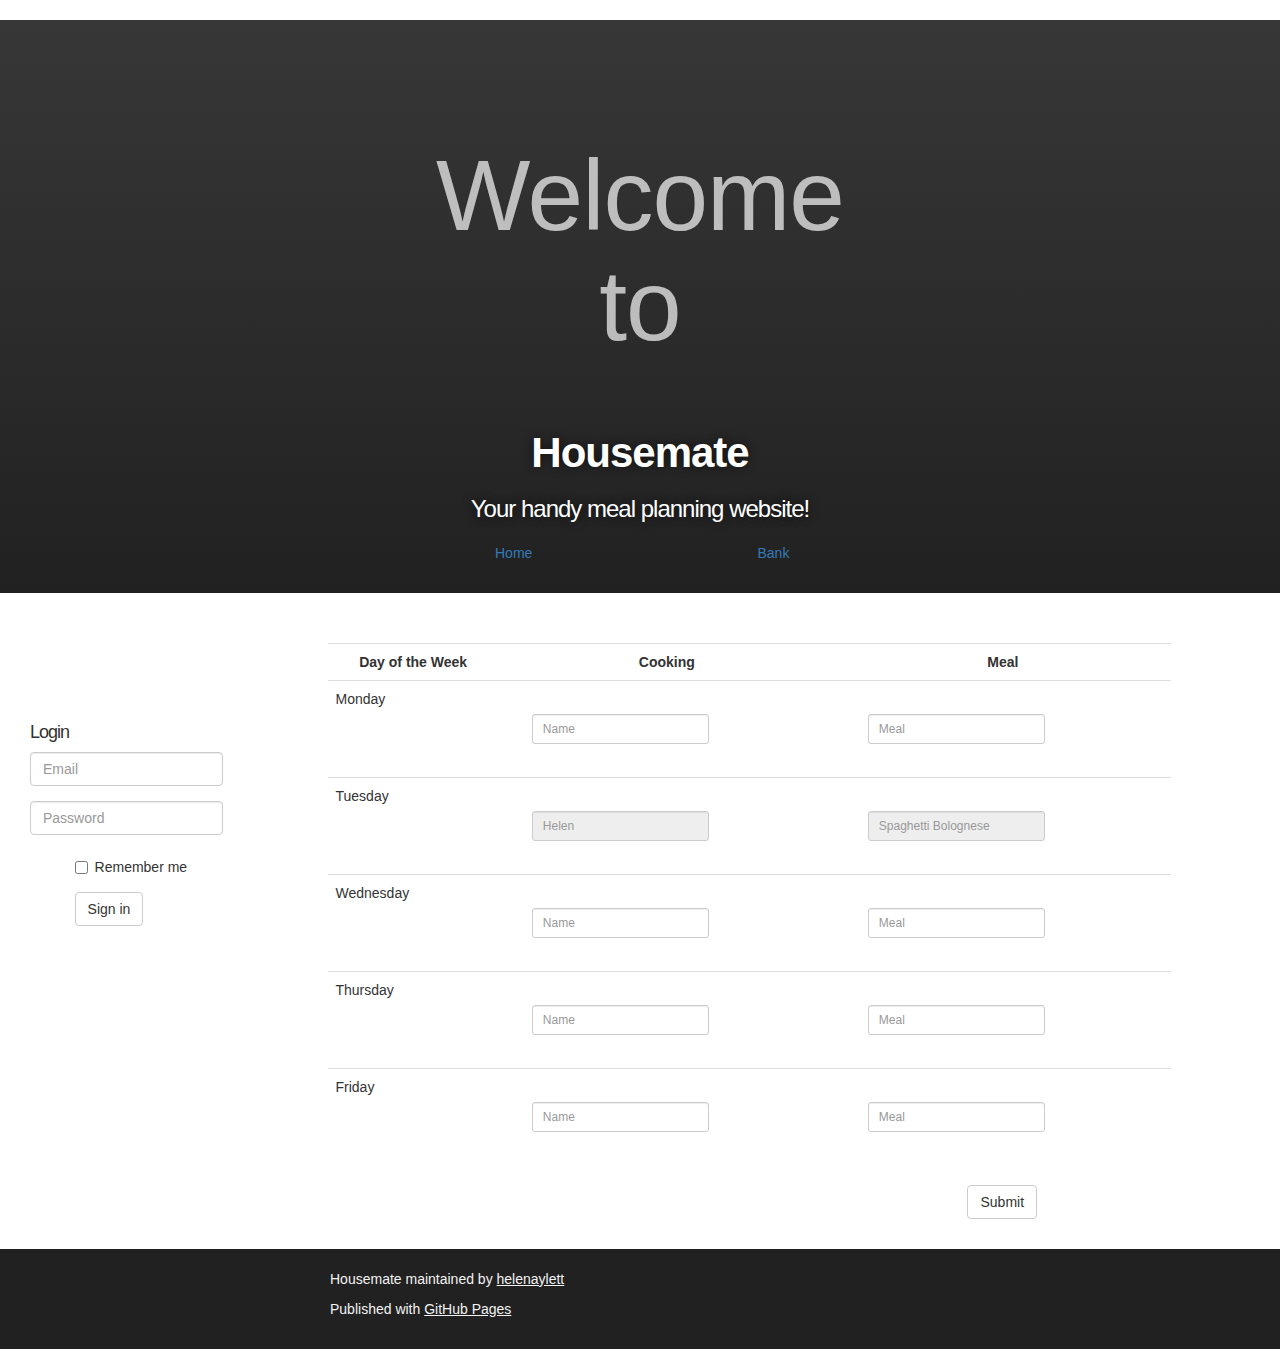
<file: index.html>
<!DOCTYPE html>
<html>

  <head>
    <meta charset='utf-8'>
    <meta http-equiv="X-UA-Compatible" content="chrome=1">
    <meta name="description" content="Housemate : ">

    <link rel="stylesheet" type="text/css" media="screen" href="stylesheets/stylesheet.css">
	​<script type="text/javascript" src="jquery-1.11.3.min.js"> </script>
	<script type="text/javascript" src="jquery.js"> </script>
  <meta name="viewport" content="width-device-width, initial-scale=1.0">
  <link rel="stylesheet" href='dist/css/bootstrap.css'>
 <link rel="stylesheet" type="text/css" href="style.css">
 
    <title>Housemate</title>
  </head>

  <body>

    <!-- HEADER -->
    <div id="header_wrap" class="outer">
        <header class="inner">
        
		  
		  <h1 id="welcome"> Welcome to </h1>
          <h1 id="project_title">Housemate</h1>
          <h2 id="project_tagline"> Your handy meal planning website! </h2>
         <div class="row">
         <ul>
         <div class="col-xs-3 col-xs-offset-2 ">
         <li> <a href="index.html">Home</a></li>
         </div>
         <div class="col-xs-3 col-xs-offset-2">
         <li> <a href="page2.html">Bank </a></li>
         </div>
         </ul>
		 </div>
            
        </header>
    </div>

    <!-- MAIN CONTENT -->
    
    
   <!-- <div id="main_content_wrap" class="outer">
      <section id="main_content" class="inner"> -->
    
    <div class='row'>
    
    
    <div class= 'col-sm-3'>	

    	<form class="form-horizontal">
    	 <h4> Login </h4>
  <div class="form-group">
    <div class="col-sm-10">
      <input type="email" class="form-control" id="inputEmail3" placeholder="Email">
    </div>
  </div>
  <div class="form-group">
    <div class="col-sm-10">
      <input type="password" class="form-control" id="inputPassword3" placeholder="Password">
    </div>
  </div>
  <div class="form-group">
    <div class="col-sm-offset-2 col-sm-10">
      <div class="checkbox">
        <label>
          <input type="checkbox"> Remember me
        </label>
      </div>
    </div>
  </div>
  <div class="form-group">
    <div class="col-sm-offset-2 col-sm-10">
      <button type="submit" class="btn btn-default" id="signin1">Sign in</button>
    </div>
  </div>
	</form>
	</div>
    		
    		
    <div class= 'col-sm-8'>
       <table class="table table-hover table-responsive">
       		<tr bgcolor="white"> 
       		<td class="header1"> Day of the Week</td>
       		<td class="header1"> Cooking </td>
       		<td class="header1"> Meal </td>
       		</tr>
       		<tr>
       		<td class="weekday"> Monday </td>
       		<td> <form class="form-inline">
  			
    		<input type="text" class="form-control input-sm" id="Name" placeholder="Name">
  			
  			</form>
  			</td>
  			<td>
  			<form class="form-inline">
  			
    		<input type="text" class="form-control input-sm" id="Meal" placeholder="Meal">
  			
  			</form>
  			</td>
       		</tr>
       		<tr>
       		<td class="weekday"> Tuesday </td>
       		<td> 
       		<form class="form-inline">
  			
    		<input class="form-control input-sm" id="disabledInput" type="text" placeholder="Helen" disabled>
  			
  			</form>
       		</td>
  			<td> 
       		<form class="form-inline">
  			
    		<input class="form-control input-sm" id="disabledInput" type="text" placeholder="Spaghetti Bolognese" disabled>
  			
  			</form>
       		</td>
       		</tr>
       		<tr>
       		<td class="weekday"> Wednesday </td>
       		<td> <form class="form-inline">
  			
    		<input type="text" class="form-control input-sm" id="Name" placeholder="Name">
  			
  			</form>
  			</td>
  			<td>
  			<form class="form-inline">
  			
    		<input type="text" class="form-control input-sm" id="Meal" placeholder="Meal">
  			
  			</form>
  			</td>
       		</tr>
       		<tr>
       		<td class="weekday"> Thursday </td>
       		<td> <form class="form-inline">
  			
    		<input type="text" class="form-control input-sm" id="Name" placeholder="Name">
  			
  			</form>
  			</td>
  			<td>
  			<form class="form-inline">
  			
    		<input type="text" class="form-control input-sm" id="Meal" placeholder="Meal">
  			
  			</form>
  			</td>
       		</tr>
       		<tr>
       		<td class="weekday"> Friday </td>
       		<td> <form class="form-inline">
  			
    		<input type="text" class="form-control input-sm" id="Name" placeholder="Name">
  			
  			</form>
  			</td>
  			<td>
  			<form class="form-inline">
  			
    		<input type="text" class="form-control input-sm" id="Meal" placeholder="Meal">
  			
  			</form>
  			</td>
       		</tr>
       </table>
       </div>
      
      </div>
      
      <div class="row">
  			<div class="col-md-2 col-md-offset-7"></div>
			<input class="btn btn-default btn-small" type="submit" value="Submit" id="submit1">
		</div>
      
      <script>
		$("#submit1").on("click", function() {
  		alert("Thanks for choosing a weekday :)")
		});
		</script>
	
		<script>
		$("#signin1").on("click", function() {
  		alert("Login Successful")
		});
		</script>
      
     <!-- </section>
    </div> -->

    <!-- FOOTER  -->
    <div id="footer_wrap" class="outer">
      <footer class="inner">
        <p class="copyright">Housemate maintained by <a href="https://github.com/helenaylett">helenaylett</a></p>
        <p>Published with <a href="https://pages.github.com">GitHub Pages</a></p>
      </footer>
    </div>
    
    

    
  </body>
</html>
</file>
<file: stylesheets/stylesheet.css>
/*******************************************************************************
Slate Theme for GitHub Pages
by Jason Costello, @jsncostello
*******************************************************************************/

@import url(github-light.css);

/*******************************************************************************
MeyerWeb Reset
*******************************************************************************/

html, body, div, span, applet, object, iframe,
h1, h2, h3, h4, h5, h6, p, blockquote, pre,
a, abbr, acronym, address, big, cite, code,
del, dfn, em, img, ins, kbd, q, s, samp,
small, strike, strong, sub, sup, tt, var,
b, u, i, center,
dl, dt, dd, ol, ul, li,
fieldset, form, label, legend,
table, caption, tbody, tfoot, thead, tr, th, td,
article, aside, canvas, details, embed,
figure, figcaption, footer, header, hgroup,
menu, nav, output, ruby, section, summary,
time, mark, audio, video {
  margin: 0;
  padding: 0;
  border: 0;
  font: inherit;
  vertical-align: baseline;
}

/* HTML5 display-role reset for older browsers */
article, aside, details, figcaption, figure,
footer, header, hgroup, menu, nav, section {
  display: block;
}

ol, ul {
  list-style: none;
}

table {
  border-collapse: collapse;
  border-spacing: 0;
}

/*******************************************************************************
Theme Styles
*******************************************************************************/

body {
  box-sizing: border-box;
  color:#373737;
  background: #212121;
  font-size: 16px;
  font-family: 'Myriad Pro', Calibri, Helvetica, Arial, sans-serif;
  line-height: 1.5;
  -webkit-font-smoothing: antialiased;
}

h1, h2, h3, h4, h5, h6 {
  margin: 10px 0;
  font-weight: 700;
  color:#222222;
  font-family: 'Lucida Grande', 'Calibri', Helvetica, Arial, sans-serif;
  letter-spacing: -1px;
}

h1 {
  font-size: 36px;
  font-weight: 700;
}

h2 {
  padding-bottom: 10px;
  font-size: 32px;
  background: url('../images/bg_hr.png') repeat-x bottom;
}

h3 {
  font-size: 24px;
}

h4 {
  font-size: 21px;
}

h5 {
  font-size: 18px;
}

h6 {
  font-size: 16px;
}

p {
  margin: 10px 0 15px 0;
}

footer p {
  color: #f2f2f2;
}

a {
  text-decoration: none;
  color: #007edf;
  text-shadow: none;

  transition: color 0.5s ease;
  transition: text-shadow 0.5s ease;
  -webkit-transition: color 0.5s ease;
  -webkit-transition: text-shadow 0.5s ease;
  -moz-transition: color 0.5s ease;
  -moz-transition: text-shadow 0.5s ease;
  -o-transition: color 0.5s ease;
  -o-transition: text-shadow 0.5s ease;
  -ms-transition: color 0.5s ease;
  -ms-transition: text-shadow 0.5s ease;
}

a:hover, a:focus {text-decoration: underline;}

footer a {
  color: #F2F2F2;
  text-decoration: underline;
}

em {
  font-style: italic;
}

strong {
  font-weight: bold;
}

img {
  position: relative;
  margin: 0 auto;
  max-width: 739px;
  padding: 5px;
  margin: 10px 0 10px 0;
  border: 1px solid #ebebeb;

  box-shadow: 0 0 5px #ebebeb;
  -webkit-box-shadow: 0 0 5px #ebebeb;
  -moz-box-shadow: 0 0 5px #ebebeb;
  -o-box-shadow: 0 0 5px #ebebeb;
  -ms-box-shadow: 0 0 5px #ebebeb;
}

p img {
  display: inline;
  margin: 0;
  padding: 0;
  vertical-align: middle;
  text-align: center;
  border: none;
}

pre, code {
  width: 100%;
  color: #222;
  background-color: #fff;

  font-family: Monaco, "Bitstream Vera Sans Mono", "Lucida Console", Terminal, monospace;
  font-size: 14px;

  border-radius: 2px;
  -moz-border-radius: 2px;
  -webkit-border-radius: 2px;
}

pre {
  width: 100%;
  padding: 10px;
  box-shadow: 0 0 10px rgba(0,0,0,.1);
  overflow: auto;
}

code {
  padding: 3px;
  margin: 0 3px;
  box-shadow: 0 0 10px rgba(0,0,0,.1);
}

pre code {
  display: block;
  box-shadow: none;
}

blockquote {
  color: #666;
  margin-bottom: 20px;
  padding: 0 0 0 20px;
  border-left: 3px solid #bbb;
}


ul, ol, dl {
  margin-bottom: 15px
}

ul {
  list-style-position: inside;
  list-style: disc;
  padding-left: 20px;
}

ol {
  list-style-position: inside;
  list-style: decimal;
  padding-left: 20px;
}

dl dt {
  font-weight: bold;
}

dl dd {
  padding-left: 20px;
  font-style: italic;
}

dl p {
  padding-left: 20px;
  font-style: italic;
}

hr {
  height: 1px;
  margin-bottom: 5px;
  border: none;
  background: url('../images/bg_hr.png') repeat-x center;
}

table {
  border-collapse: collapse;
  margin-bottom: 20px;
  text-align: left;
  margin-top: 50px;
  
 }

th {
  font-family: 'Lucida Grande', 'Helvetica Neue', Helvetica, Arial, sans-serif;
  padding: 10px;
  background: #373737;
  color: #fff;
 }

td {
  padding: 10px;
  border-collapse: collapse;
 }

form {
  /**background: #f2f2f2; **/
    padding: 20px;
}

/*******************************************************************************
Full-Width Styles
*******************************************************************************/

.outer {
  width: 100%;
}

.inner {
  position: relative;
  max-width: 640px;
  padding: 20px 10px;
  margin: 0 auto;
}

#forkme_banner {
  display: block;
  position: absolute;
  top:0;
  right: 10px;
  z-index: 10;
  padding: 10px 50px 10px 10px;
  color: #fff;
  background: url('../images/blacktocat.png') #0090ff no-repeat 95% 50%;
  font-weight: 700;
  box-shadow: 0 0 10px rgba(0,0,0,.5);
  border-bottom-left-radius: 2px;
  border-bottom-right-radius: 2px;
}

#header_wrap {
  background: #212121;
  background: -moz-linear-gradient(top, #373737, #212121);
  background: -webkit-linear-gradient(top, #373737, #212121);
  background: -ms-linear-gradient(top, #373737, #212121);
  background: -o-linear-gradient(top, #373737, #212121);
  background: linear-gradient(top, #373737, #212121);
}

#header_wrap .inner {
  padding: 50px 10px 30px 10px;
}

#project_title {
  margin: 0;
  color: #fff;
  font-size: 42px;
  font-weight: 700;
  text-shadow: #111 0px 0px 10px;
}

#project_tagline {
  color: #fff;
  font-size: 24px;
  font-weight: 300;
  background: none;
  text-shadow: #111 0px 0px 10px;
}

#downloads {
  position: absolute;
  width: 210px;
  z-index: 10;
  bottom: -40px;
  right: 0;
  height: 70px;
  background: url('../images/icon_download.png') no-repeat 0% 90%;
}

.zip_download_link {
  display: block;
  float: right;
  width: 90px;
  height:70px;
  text-indent: -5000px;
  overflow: hidden;
  background: url(../images/sprite_download.png) no-repeat bottom left;
}

.tar_download_link {
  display: block;
  float: right;
  width: 90px;
  height:70px;
  text-indent: -5000px;
  overflow: hidden;
  background: url(../images/sprite_download.png) no-repeat bottom right;
  margin-left: 10px;
}

.zip_download_link:hover {
  background: url(../images/sprite_download.png) no-repeat top left;
}

.tar_download_link:hover {
  background: url(../images/sprite_download.png) no-repeat top right;
}

#main_content_wrap {
  background: #f2f2f2;
  border-top: 1px solid #111;
  border-bottom: 1px solid #111;
}

#main_content {
  padding-top: 40px;
}

#footer_wrap {
  background: #212121;
}



/*******************************************************************************
Small Device Styles
*******************************************************************************/

@media screen and (max-width: 480px) {
  body {
    font-size:14px;
  }

  #downloads {
    display: none;
  }

  .inner {
    min-width: 320px;
    max-width: 480px;
  }

  #project_title {
  font-size: 32px;
  }

  h1 {
    font-size: 28px;
  }

  h2 {
    font-size: 24px;
  }

  h3 {
    font-size: 21px;
  }

  h4 {
    font-size: 18px;
  }

  h5 {
    font-size: 14px;
  }

  h6 {
    font-size: 12px;
  }

  code, pre {
    min-width: 320px;
    max-width: 480px;
    font-size: 11px;
  }

}
</file>
<file: style.css>
h1  {
	margin: 70px;
	text-align: center;
	font-size: 100px;
	}
	
h2 {
	text-align: center;
	}

.table .table-responsive .table-hover {
	margin : 50px 0 0 0 ;
	width: 400;
	border-collapse: collapse;
	}
	
.form-inline {
    margin: 5px;
    }

#welcome {
	color: white;
	
	}

.header1 {
	text-align: center;
	font-weight: bold;
	}

.form-horizontal{
	margin: 100px 10px 0 10px;
}

#submit1 {
	margin: 0 0 30px 0;
	}

ul {
list-style-type: none;
}
	
li {
	margin: 0 0 0 40px; 
}

#pictures {
	width: 400px;
    height: 400px;
    margin: 50px;
} 

.owe {
 font-weight: bold;
 font-size: 20px;
 text-align: center;
 
}

#pot1 {
	font-weight: bold;
 font-size: 30px;
 text-align: center;
	}
	
#pot2{
	margin: 0 0 0 60px;

	}
	
#transfer1{
	margin: 0 0 0 110px;
	}
</file>
